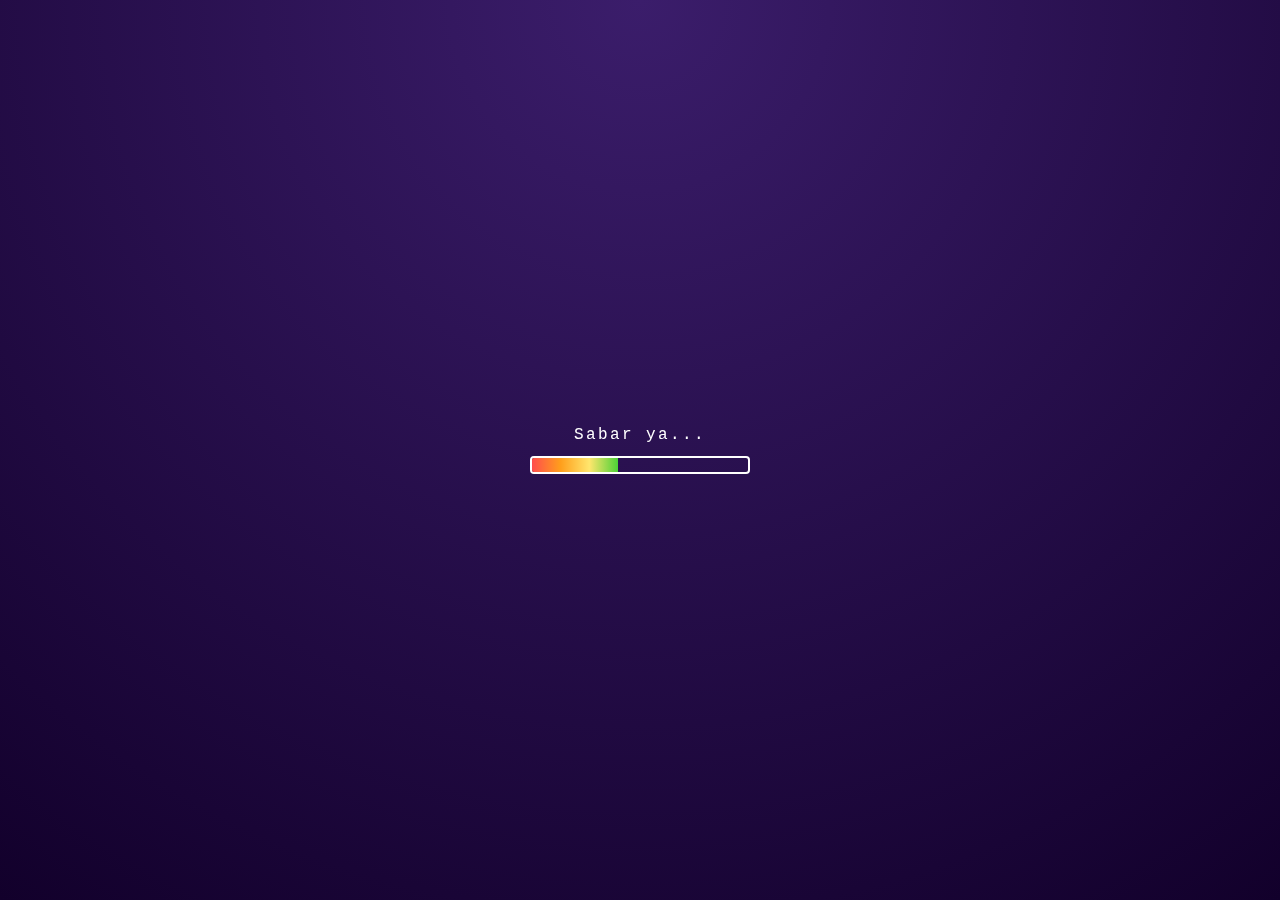
<file: index.html>
<!doctype html>
<html lang="id">
  <head>
    <meta charset="UTF-8" />
    <title>Catatan Kandang</title>

    <!-- VIEWPORT -->
    <meta name="viewport" content="width=device-width, initial-scale=1.0" />

    <!-- ICON -->
    <link rel="icon" href="icons/favicon.ico" />
    <link
      rel="icon"
      type="image/png"
      sizes="192x192"
      href="icons/icon-192.png"
    />
    <link
      rel="icon"
      type="image/png"
      sizes="512x512"
      href="icons/icon-512.png"
    />
    <link
      rel="apple-touch-icon"
      sizes="180x180"
      href="icons/apple-touch-icon.png"
    />

    <!-- PWA -->
    <link rel="manifest" href="manifest.json" />
    <meta name="theme-color" content="#1e3c72" />

    <!-- STYLE -->
    <link rel="stylesheet" href="stayleee.css" />
  </head>

  <body>
    <!-- ================= LOADING SCREEN ================= -->
    <div id="loading-screen">
      <div class="loading-box">
        <div class="loading-text">Sabar ya...</div>
        <div class="loading-bar">
          <div class="loading-progress"></div>
        </div>
      </div>
    </div>

    <!-- ================= APP ================= -->
    <div class="card app-hidden" id="app">
      <h2>Catatan Peternakan</h2>

      <!-- PILIH JENIS -->
      <label for="sheet">Pilih Jenis Data</label>
      <select id="sheet" onchange="ubahForm()">
        <option value="">-- Pilih --</option>
        <option value="Beli sapi">Catat Pembelian Sapi</option>
        <option value="Jual sapi">Catat Penjualan Sapi</option>
        <option value="Biaya Tetap">Catat Gaji Orang Kandang</option>
        <option value="Biaya variabel">Catat Biaya Pakan & dsb</option>
      </select>

      <!-- ===== BELI SAPI ===== -->
      <div id="formBeli" class="hidden">
        <label for="posisi">Blok</label>
        <select id="posisi">
          <option value="">-- Pilih Blok --</option>
        </select>

        <label for="hargaBeli">Harga Beli</label>
        <input
          id="hargaBeli"
          type="text"
          class="uang"
          placeholder="15.000.000"
        />

        <label for="tanggalbeli">Tanggal</label>
        <input id="tanggalbeli" type="date" class="auto-tanggal" />

        <button type="button" onclick="kirim()">Simpan Data</button>
      </div>

      <!-- ===== BIAYA TETAP ===== -->
      <div id="formTetap" class="hidden">
        <label for="namaTetap">Nama</label>
        <select id="namaTetap">
          <option value="">-- Pilih Anggota --</option>
          <option value="Angga">Angga</option>
          <option value="Dedi">Dedi</option>
        </select>

        <label for="JumlahTetap">Gaji Pokok</label>
        <select id="JumlahTetap">
          <option value="2000000">2.000.000</option>
        </select>

        <label for="Beras">Harga Beras</label>
        <input id="Beras" type="text" class="uang" placeholder="450.000" />

        <label for="tanggaltetap">Tanggal</label>
        <input id="tanggaltetap" type="date" class="auto-tanggal" />

        <button type="button" onclick="kirim()">Simpan Data</button>
      </div>

      <!-- ===== BIAYA VARIABEL ===== -->
      <div id="formVariabel" class="hidden">
        <label for="barang">Nama Barang</label>
        <input id="barang" placeholder="Nama barang" />

        <label for="jumlahVar">Jumlah</label>
        <input id="jumlahVar" type="text" class="uang" placeholder="2.000" />

        <label for="hargaVar">Harga</label>
        <input
          id="hargaVar"
          type="text"
          class="uang"
          placeholder="20.000.000"
        />

        <label for="tanggalvar">Tanggal</label>
        <input id="tanggalvar" type="date" class="auto-tanggal" />

        <button type="button" onclick="kirim()">Simpan Data</button>
      </div>

      <!-- ===== JUAL SAPI ===== -->
      <div id="formJual" class="hidden">
        <label for="posisiJual">Blok</label>
        <select id="posisiJual">
          <option value="">-- Pilih Blok --</option>
        </select>

        <label for="hargaJual">Harga Jual</label>
        <input
          id="hargaJual"
          type="text"
          class="uang"
          placeholder="20.000.000"
        />

        <label for="tanggaljual">Tanggal</label>
        <input id="tanggaljual" type="date" class="auto-tanggal" />

        <button type="button" onclick="kirim()">Simpan Data</button>
      </div>

      <!-- DASHBOARD -->
      <a href="Dasboard/index.html">
        <button type="button">Dashboard</button>
      </a>

      <div class="footer">Versi 1.3.1</div>
    </div>

    <!-- SCRIPT -->
    <script src="brainn.js"></script>
  </body>
</html>
</file>
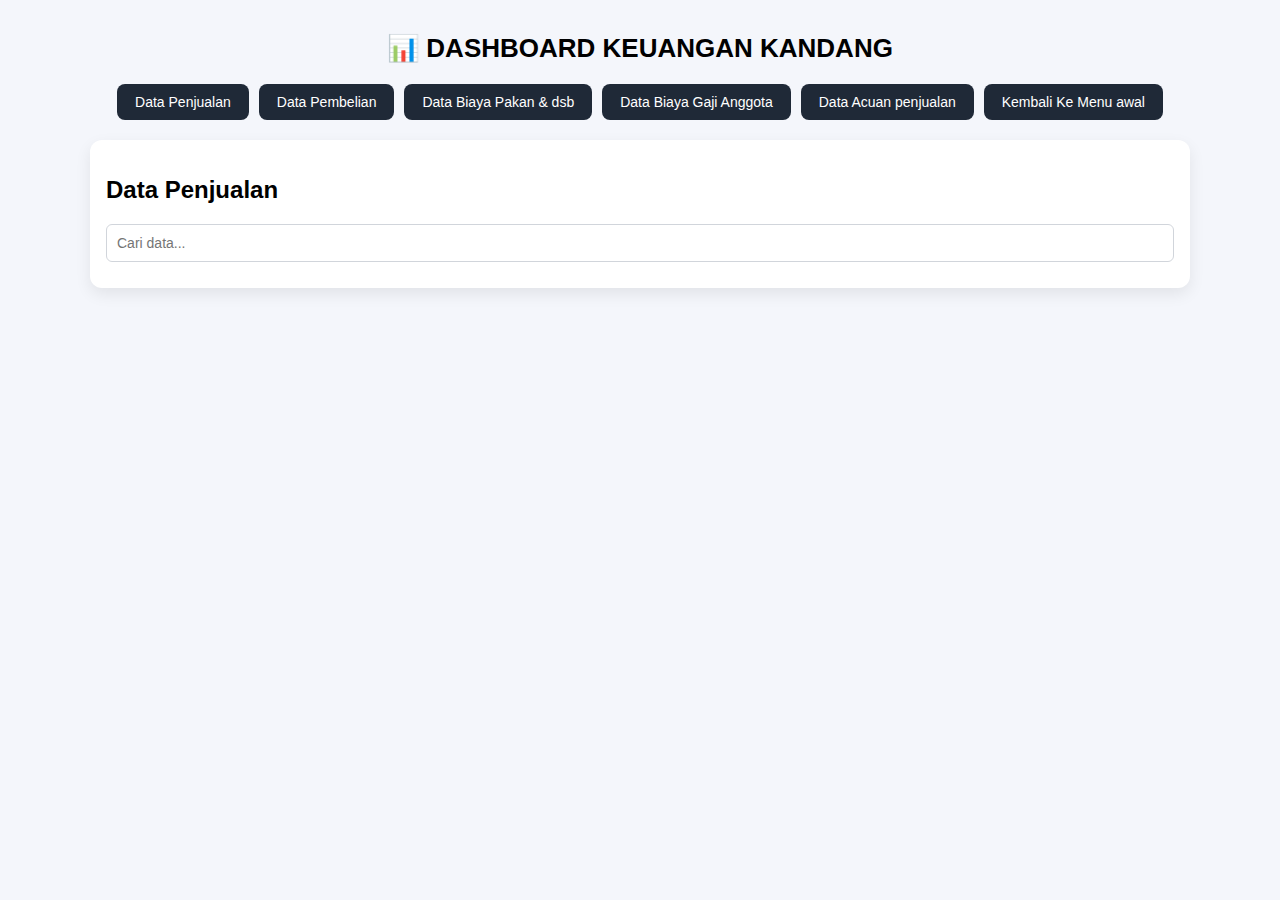
<file: Dasboard/index.html>
<!doctype html>
<html lang="id">
  <head>
    <meta charset="UTF-8" />
    <title>Dashboard Keuangan kandang</title>
    <meta name="viewport" content="width=device-width, initial-scale=1.0" />
    <link rel="stylesheet" href="dasbostell.css" />
  </head>

  <body>
    <div class="container">
      <h1>📊 DASHBOARD KEUANGAN KANDANG</h1>

      <!-- MENU -->
      <div class="menu">
        <button onclick="show('penjualan')">Data Penjualan</button>
        <button onclick="show('pembelian')">Data Pembelian</button>
        <button onclick="show('variabel')">Data Biaya Pakan & dsb</button>
        <button onclick="show('tetap')">Data Biaya Gaji Anggota</button>
        <button onclick="show('peroleh')">Data Acuan penjualan</button>
        <a href="../index.html">
          <button>Kembali Ke Menu awal</button>
        </a>
      </div>

      <!-- ================= PENJUALAN ================= -->
      <section id="penjualan" class="card active">
        <h2>Data Penjualan</h2>
        <input class="search" placeholder="Cari data..." onkeyup="cari(this)" />

        <button
          id="hapusPenjualan"
          class="btn-danger hidden"
          onclick="hapusTerpilih('penjualan')"
        >
          Hapus Terpilih
        </button>

        <table></table>
      </section>

      <!-- ================= PEMBELIAN ================= -->
      <section id="pembelian" class="card">
        <h2>Data Pembelian</h2>
        <input class="search" placeholder="Cari data..." onkeyup="cari(this)" />

        <button
          id="hapusPembelian"
          class="btn-danger hidden"
          onclick="hapusTerpilih('pembelian')"
        >
          Hapus Terpilih
        </button>

        <table></table>
      </section>

      <!-- ================= VARIABEL ================= -->
      <section id="variabel" class="card">
        <h2>Data Biaya Pakan & dsb</h2>
        <input class="search" placeholder="Cari data..." onkeyup="cari(this)" />

        <button
          id="hapusVariabel"
          class="btn-danger hidden"
          onclick="hapusTerpilih('variabel')"
        >
          Hapus Terpilih
        </button>

        <table></table>
      </section>

      <!-- ================= TETAP ================= -->
      <section id="tetap" class="card">
        <h2>Data Biaya Gaji Anggota</h2>
        <input class="search" placeholder="Cari data..." onkeyup="cari(this)" />

        <button
          id="hapusTetap"
          class="btn-danger hidden"
          onclick="hapusTerpilih('tetap')"
        >
          Hapus Terpilih
        </button>

        <table></table>
      </section>

      <!-- ================= DATA (TERKUNCI) ================= -->
      <section id="peroleh" class="card locked">
        <h2>Data Acuan penjualan</h2>
        <input class="search" placeholder="Cari data..." onkeyup="cari(this)" />
        <table></table>
      </section>
    </div>

    <script src="dasbrain.js"></script>
  </body>
</html>
</file>
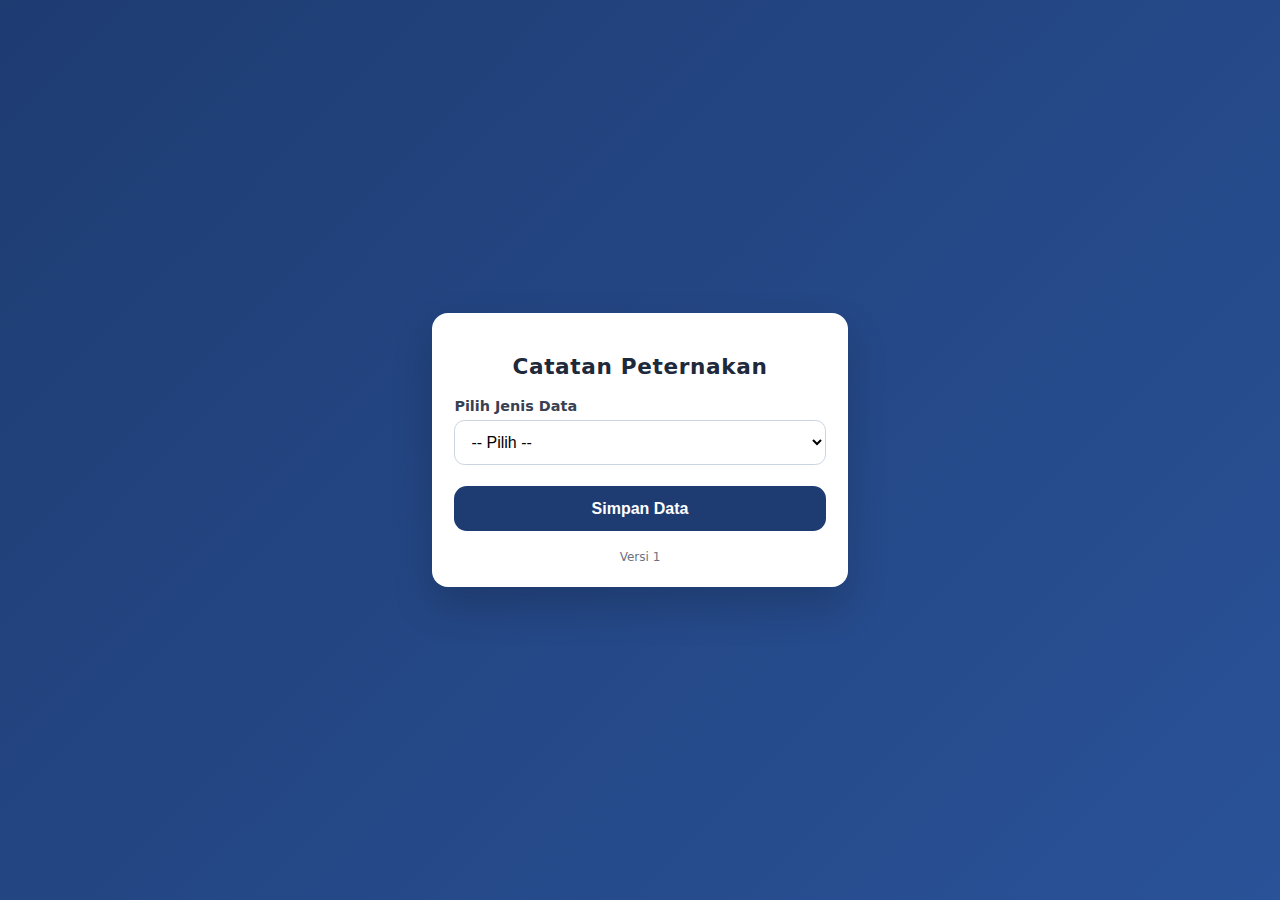
<file: ATulang.html>
<!doctype html>
<html lang="id">
  <head>
    <meta charset="UTF-8" />
    <title>Input Data Peternakan</title>
    <meta name="viewport" content="width=device-width, initial-scale=1.0" />
    <link rel="stylesheet" href="stayleee.css" />
  </head>

  <body>
    <div class="card">
      <h2>Catatan Peternakan</h2>

      <label>Pilih Jenis Data</label>
      <select title="Pilih Jenis Data" id="sheet" onchange="ubahForm()">
        <option value="">-- Pilih --</option>
        <option value="Beli sapi">Catat Pembelian Sapi</option>
        <option value="Jual sapi">Catat Penjualan Sapi</option>
        <option value="Biaya Tetap">Catat Gaji Orang Kandang</option>
        <option value="Biaya variabel">Catat Biaya Pakan & SB</option>
      </select>

      <!-- Beli Sapi -->
      <div id="formBeli" class="hidden">
        <label>Posisi</label>
        <input id="posisi" placeholder="A1-A20/B1-B20" />

        <label>Harga Beli</label>
        <input id="hargaBeli" type="number" placeholder="Contoh: 15.000.000" />
      </div>

      <!-- Biaya Tetap -->
      <div id="formTetap" class="hidden">
        <label>Nama</label>
        <input id="namaTetap" placeholder="Nama" />

        <label>Jumlah</label>
        <input id="jumlahTetap" type="number" placeholder="Contoh: 2.000.000" />
      </div>

      <!-- Biaya Variabel -->
      <div id="formVariabel" class="hidden">
        <label>Nama Barang</label>
        <input id="barang" placeholder="Nama Barang" />

        <label>Jumlah</label>
        <input id="jumlahVar" type="number" placeholder="Jumlah" />

        <label>Harga</label>
        <input id="hargaVar" type="number" placeholder="Harga" />
      </div>

      <!-- jual Sapi -->
      <div id="formJual" class="hidden">
        <label>Posisi</label>
        <input id="posisiJual" placeholder="A1-A20/B1-B20" />

        <label>Harga jual</label>
        <input id="hargaJual" type="number" placeholder="Contoh: 20.000.000" />
      </div>

      <button onclick="kirim()">Simpan Data</button>

      <div class="footer">Versi 1</div>
    </div>

    <script src="brainn.js"></script>
  </body>
</html>
</file>
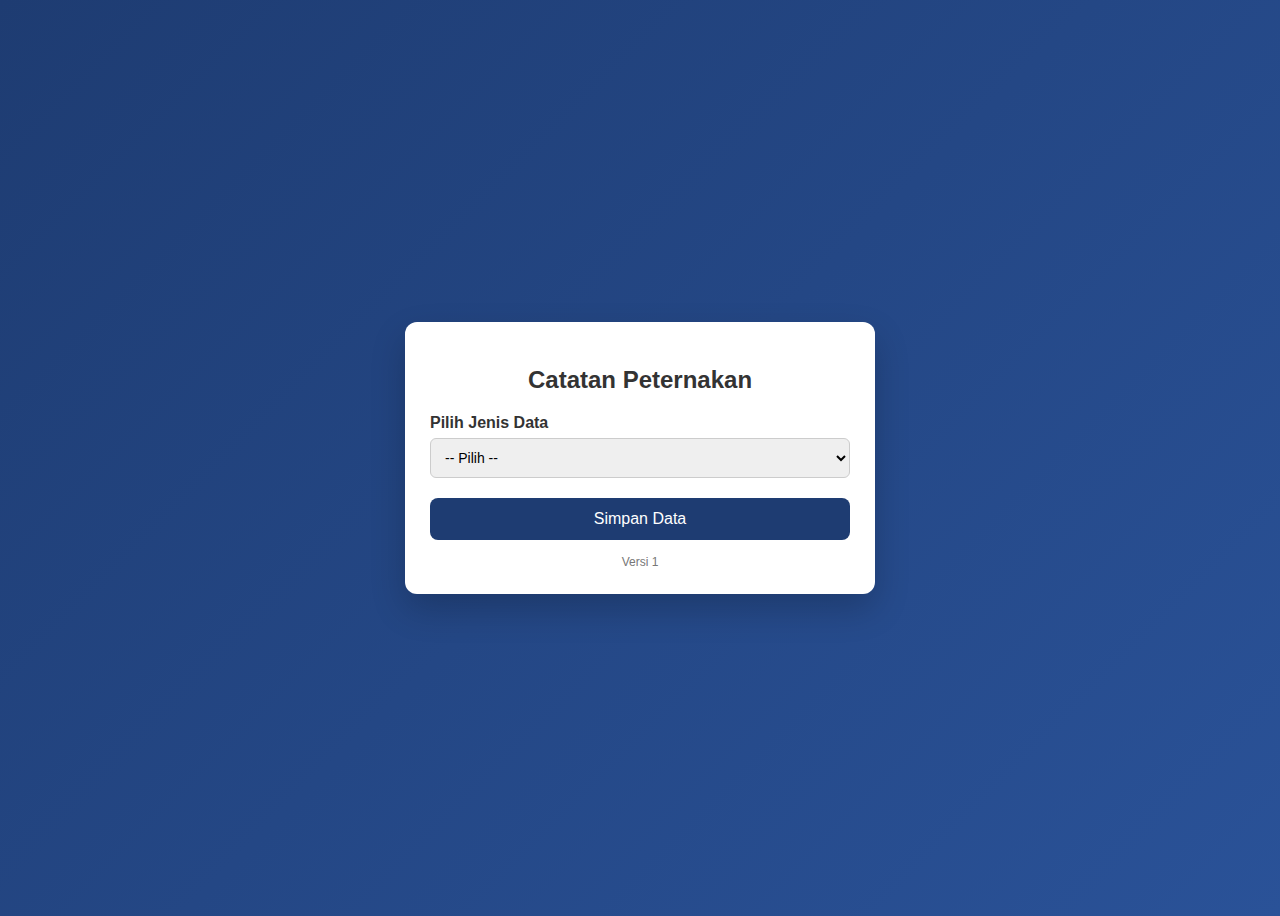
<file: Catatan.html>
<!doctype html>
<html lang="id">
  <head>
    <meta charset="UTF-8" />
    <title>Input Data Peternakan</title>
    <meta name="viewport" content="width=device-width, initial-scale=1.0" />
    <link rel="stylesheet" href="Catatan.css" />
  </head>

  <body>
    <div class="card">
      <h2>Catatan Peternakan</h2>

      <label>Pilih Jenis Data</label>
      <select title="Pilih Jenis Data" id="sheet" onchange="ubahForm()">
        <option value="">-- Pilih --</option>
        <option value="Beli sapi">Catat Pembelian Sapi</option>
        <option value="Jual sapi">Catat Penjualan Sapi</option>
        <option value="Biaya Tetap">Catat Gaji Orang Kandang</option>
        <option value="Biaya variabel">Catat Biaya Pakan & SB</option>
      </select>

      <!-- Beli Sapi -->
      <div id="formBeli" class="hidden">
        <label>Posisi</label>
        <input id="posisi" placeholder="A1-A20/B1-B20" />

        <label>Harga Beli</label>
        <input id="hargaBeli" type="number" placeholder="Contoh: 15.000.000" />
      </div>

      <!-- Biaya Tetap -->
      <div id="formTetap" class="hidden">
        <label>Nama</label>
        <input id="namaTetap" placeholder="Nama" />

        <label>Jumlah</label>
        <input id="jumlahTetap" type="number" placeholder="Contoh: 2.000.000" />
      </div>

      <!-- Biaya Variabel -->
      <div id="formVariabel" class="hidden">
        <label>Nama Barang</label>
        <input id="barang" placeholder="Nama Barang" />

        <label>Jumlah</label>
        <input id="jumlahVar" type="number" placeholder="Jumlah" />

        <label>Harga</label>
        <input id="hargaVar" type="number" placeholder="Harga" />
      </div>

      <!-- jual Sapi -->
      <div id="formJual" class="hidden">
        <label>Posisi</label>
        <input id="posisiJual" placeholder="A1-A20/B1-B20" />

        <label>Harga jual</label>
        <input id="hargaJual" type="number" placeholder="Contoh: 20.000.000" />
      </div>

      <button onclick="kirim()">Simpan Data</button>

      <div class="footer">Versi 1</div>
    </div>

    <script src="Catatan.js"></script>
  </body>
</html>
</file>
<file: Catatan.css>
body {
  font-family: Arial, sans-serif;
  background: linear-gradient(135deg, #1e3c72, #2a5298);
  min-height: 100vh;
  display: flex;
  align-items: center;
  justify-content: center;
  color: #333;
}

.card {
  background: #fff;
  padding: 25px;
  width: 100%;
  max-width: 420px;
  border-radius: 12px;
  box-shadow: 0 15px 35px rgba(0, 0, 0, 0.2);
}

h2 {
  text-align: center;
  margin-bottom: 20px;
}

label {
  font-weight: bold;
  display: block;
  margin-top: 12px;
}

input,
select {
  width: 100%;
  padding: 10px;
  margin-top: 6px;
  border-radius: 6px;
  border: 1px solid #ccc;
  font-size: 14px;
}

button {
  margin-top: 20px;
  width: 100%;
  padding: 12px;
  background: #1e3c72;
  color: #fff;
  border: none;
  border-radius: 8px;
  font-size: 16px;
  cursor: pointer;
}

button:hover {
  background: #16305c;
}

.hidden {
  display: none;
}

.footer {
  text-align: center;
  font-size: 12px;
  margin-top: 15px;
  color: #777;
}
</file>
<file: stayleee.css>
/* ================================
   RESET DASAR
   ================================ */
* {
  box-sizing: border-box;
}

/* ================================
   ROOT SCALE (KUNCI ZOOM GLOBAL)
   ================================ */
html {
  font-size: 100%;
  touch-action: manipulation;
}

/* ================================
   BODY
   ================================ */
body {
  font-family:
    system-ui,
    -apple-system,
    BlinkMacSystemFont,
    "Segoe UI",
    Arial,
    sans-serif;

  background: linear-gradient(135deg, #1e3c72, #2a5298);
  min-height: 100vh;
  margin: 0;
  padding: 1rem;

  display: flex;
  align-items: center;
  justify-content: center;

  color: #1f2937;
  overflow-x: hidden;
}

/* ================================
   CARD
   ================================ */
.card {
  background: #ffffff;
  padding: 1.4rem;
  width: 100%;
  max-width: 26rem;

  border-radius: 1rem;
  box-shadow: 0 1.2rem 2.5rem rgba(0, 0, 0, 0.18);
}

/* ================================
   JUDUL
   ================================ */
h2 {
  text-align: center;
  margin-bottom: 1.2rem;

  font-size: 1.35rem;
  font-weight: 700;
  color: #1e293b;
  letter-spacing: 0.03em;
}

/* ================================
   LABEL
   ================================ */
label {
  display: block;
  margin-top: 1rem;

  font-weight: 600;
  font-size: 0.9rem;
  color: #374151;
}

/* ================================
   INPUT & SELECT
   ================================ */
input,
select {
  width: 100%;
  padding: 0.75rem;
  margin-top: 0.4rem;

  border-radius: 0.65rem;
  border: 1px solid #cbd5e1;

  font-size: 1rem;
  background: #ffffff;

  transition:
    border-color 0.2s ease,
    box-shadow 0.2s ease;
}

input:focus,
select:focus {
  outline: none;
  border-color: #2563eb;
  box-shadow: 0 0 0 0.2rem rgba(37, 99, 235, 0.18);
}

/* ================================
   INPUT UANG (CROSS BROWSER)
   ================================ */
input.uang {
  appearance: textfield; /* standar */
  -webkit-appearance: textfield; /* Safari / Chrome lama */
}

/* hilangkan spinner number (jaga-jaga) */
input.uang::-webkit-outer-spin-button,
input.uang::-webkit-inner-spin-button {
  -webkit-appearance: none;
  margin: 0;
}

/* ================================
   SELECT
   ================================ */
select {
  cursor: pointer;
}

/* ================================
   BUTTON
   ================================ */
button {
  margin-top: 1.3rem;
  width: 100%;
  padding: 0.85rem;

  background: #1e3c72;
  color: #ffffff;
  border: none;
  border-radius: 0.8rem;

  font-size: 1rem;
  font-weight: 600;
  cursor: pointer;

  transition:
    background 0.2s ease,
    transform 0.1s ease;
}

button:hover {
  background: #16305c;
}

button:active {
  transform: scale(0.97);
}

/* ================================
   STATE DISABLED
   ================================ */
button:disabled,
select:disabled,
input:disabled {
  background: #e5e7eb;
  color: #9ca3af;
  cursor: not-allowed;
}

/* ================================
   FORM SECTION
   ================================ */
#formBeli,
#formJual,
#formTetap,
#formVariabel {
  padding-top: 0.3rem;
}

/* ================================
   HIDDEN
   ================================ */
.hidden {
  display: none;
}

.app-hidden {
  display: none;
}

/* ================================
   FOOTER
   ================================ */
.footer {
  text-align: center;
  margin-top: 1.2rem;
  font-size: 0.75rem;
  color: #6b7280;
}

/* ================================
   RESPONSIVE HP
   ================================ */
@media (max-width: 480px) {
  .card {
    padding: 1.1rem;
  }

  h2 {
    font-size: 1.2rem;
  }

  input,
  select,
  button {
    font-size: 0.95rem;
  }
}

/* =====================================================
   LOADING SCREEN RETRO (SABAR YA…)
   ===================================================== */
#loading-screen {
  position: fixed;
  inset: 0;
  background: radial-gradient(circle at top, #3b1d6b, #12002b);
  display: flex;
  align-items: center;
  justify-content: center;
  z-index: 9999;
  color: #ffffff;
  font-family: "Courier New", monospace;
}

.loading-box {
  text-align: center;
}

.loading-text {
  font-size: 1rem;
  letter-spacing: 0.15em;
  margin-bottom: 0.7rem;
}

.loading-bar {
  width: 220px;
  height: 18px;
  border: 2px solid #ffffff;
  border-radius: 4px;
  overflow: hidden;
}

.loading-progress {
  height: 100%;
  width: 0%;
  background: linear-gradient(90deg, #ff4d4d, #ff9f1c, #ffe66d, #4cd137);
  animation: loadingAnim 2.2s infinite;
}

@keyframes loadingAnim {
  0% {
    width: 0%;
  }
  60% {
    width: 100%;
  }
  100% {
    width: 100%;
  }
}
</file>
<file: Dasboard/dasbostell.css>
/* ================================
   RESET DASAR
   ================================ */
* {
  box-sizing: border-box;
}

/* ================================
   BODY
   ================================ */
body {
  font-family: Arial, sans-serif;
  background: #f4f6fb;
  margin: 0;
  padding: 16px;

  /* 🔥 aman untuk zoom & pinch */
  overflow-x: hidden;
}

/* ================================
   CONTAINER
   ================================ */
.container {
  max-width: 1100px;
  margin: 0 auto;
}

/* ================================
   JUDUL
   ================================ */
h1 {
  text-align: center;
  margin-bottom: 20px;
  font-size: clamp(20px, 4vw, 26px);
}

/* ================================
   MENU
   ================================ */
.menu {
  display: flex;
  justify-content: center;
  align-items: center;
  gap: 10px;
  margin-bottom: 20px;
  flex-wrap: wrap;
}

.menu button {
  padding: 10px 18px;
  border: none;
  border-radius: 8px;
  background: #1f2937;
  color: #fff;
  cursor: pointer;
  font-size: clamp(12px, 2.5vw, 14px);
  transition:
    background 0.2s ease,
    transform 0.1s ease;
}

.menu button:hover {
  background: #374151;
}

.menu button.active {
  background: #2563eb;
}

.menu button:active {
  transform: scale(0.97);
}

/* ================================
   CARD
   ================================ */
.card {
  display: none;
  background: #ffffff;
  padding: 16px;
  border-radius: 12px;
  box-shadow: 0 6px 16px rgba(0, 0, 0, 0.08);

  /* 🔥 kunci utama: tabel bisa digeser & zoom aman */
  overflow-x: auto;
}

.card.active {
  display: block;
}

/* ================================
   SEARCH
   ================================ */
.search {
  margin-bottom: 10px;
  padding: 10px;
  width: 100%;
  border-radius: 6px;
  border: 1px solid #d1d5db;
  font-size: clamp(13px, 2.5vw, 14px);
}

/* ================================
   TABLE
   ================================ */
table {
  width: 100%;
  border-collapse: collapse;

  /* 🔥 penting agar tabel tidak memaksa layar */
  min-width: max-content;
}

th,
td {
  border: 1px solid #d1d5db;
  padding: 10px;
  font-size: clamp(13px, 2.5vw, 14px);
  white-space: nowrap;
}

tbody tr:hover {
  background: #f9fafb;
}

/* ================================
   HEADER TABEL
   ================================ */
th {
  background: #e5e7eb;
  text-transform: uppercase;
  font-weight: 700;
  text-align: center;
}

/* ================================
   CHECKBOX
   ================================ */
th:first-child,
td:first-child {
  text-align: center;
  width: 40px;
}

input[type="checkbox"] {
  width: 16px;
  height: 16px;
  cursor: pointer;
}

/* baris dicentang */
tr:has(.row-check:checked) {
  background: #eef2ff;
}

/* ================================
   TOMBOL HAPUS
   ================================ */
.btn-danger {
  margin: 10px 0;
  background: #dc2626;
  color: #ffffff;
  border: none;
  padding: 10px 14px;
  border-radius: 8px;
  cursor: pointer;
  font-size: clamp(13px, 2.5vw, 14px);
}

.btn-danger:hover {
  background: #b91c1c;
}

.hidden {
  display: none;
}

/* ================================
   MODE TERKUNCI
   ================================ */
.card.locked {
  background: #f9fafb;
}

.card.locked table {
  opacity: 0.75;
}

.card.locked input[type="checkbox"],
.card.locked .btn-danger {
  display: none !important;
}

.card.locked::before {
  content: "🔒 Data terkunci (read only)";
  display: block;
  margin-bottom: 10px;
  font-size: 13px;
  color: #6b7280;
}

/* ================================
   RESPONSIVE HP
   ================================ */
@media (max-width: 480px) {
  .card {
    padding: 12px;
  }

  .btn-danger {
    width: 100%;
  }
}
</file>
